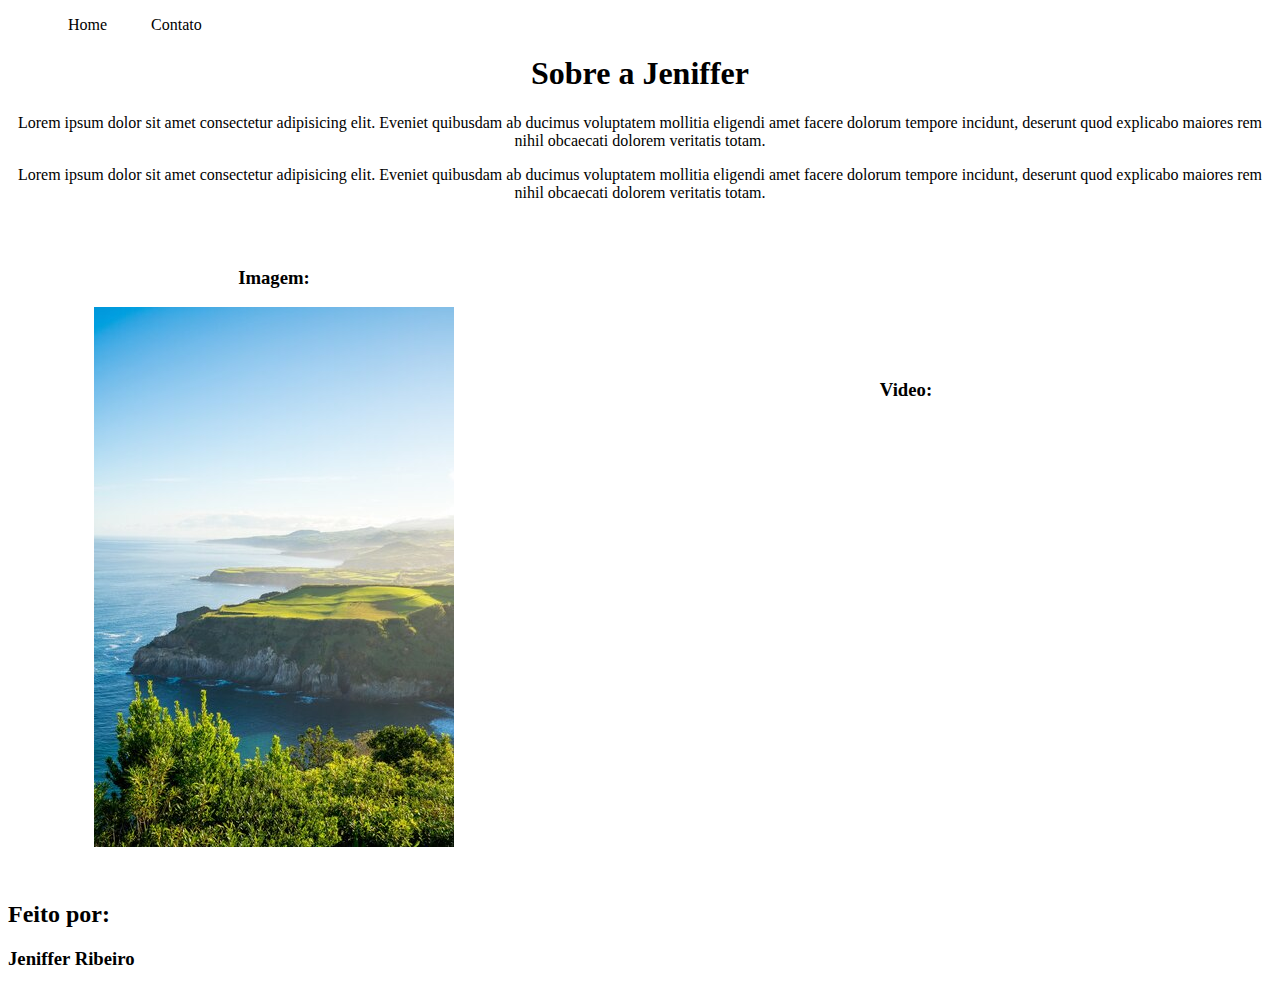
<file: index.html>
<!DOCTYPE html>
<html lang="pt-br">
<head>
    <meta charset="UTF-8">
    <meta name="viewport" content="width=device-width, initial-scale=1.0">
    <title>Meu Perfil</title>
    <link rel="stylesheet" href="./assets/css/style.css">

</head>
<body>
    <ul id="menu">
        <li>
            <a href="index.html"> Home </a>
        </li>
        <li>
            <a href="contato.html"> Contato </a>
        </li>
    </ul>

    <h1 class="center">Sobre a Jeniffer</h1>
   
        
            <p class="center">
                Lorem ipsum dolor sit amet consectetur adipisicing elit. Eveniet quibusdam ab ducimus voluptatem mollitia eligendi 
                amet facere dolorum tempore incidunt, deserunt quod explicabo maiores rem nihil obcaecati dolorem veritatis totam.
             </p>   
             <p class="center">
                Lorem ipsum dolor sit amet consectetur adipisicing elit. Eveniet quibusdam ab ducimus voluptatem mollitia eligendi 
                amet facere dolorum tempore incidunt, deserunt quod explicabo maiores rem nihil obcaecati dolorem veritatis totam.
             </p> 
             
    <div class="container">
        <div class="p-30">
            <h3 class="center">Imagem:</h3>
            <img src="assets/img/foto-hipnotizante-de-uma-bela-paisagem-marinha-nos-acores-portugal_181624-37085.jpg" alt="Foto natureza">
        </div>
                
    

 <div class="p-30">
 <h3 class="center">Video:</h3>
 <iframe width="560" height="315" src="https://www.youtube.com/embed/dVjkc1Gp48E?si=YsHwb1-8XLb_b-Km" title="YouTube video player" frameborder="0" 
 allow="accelerometer; autoplay; clipboard-write; encrypted-media; gyroscope; picture-in-picture; web-share" allowfullscreen></iframe>
</div>
</div>

<footer>
    <h2>Feito por:</h2>
    <h3>Jeniffer Ribeiro</h3>
</footer>
</body>
</html>
</file>
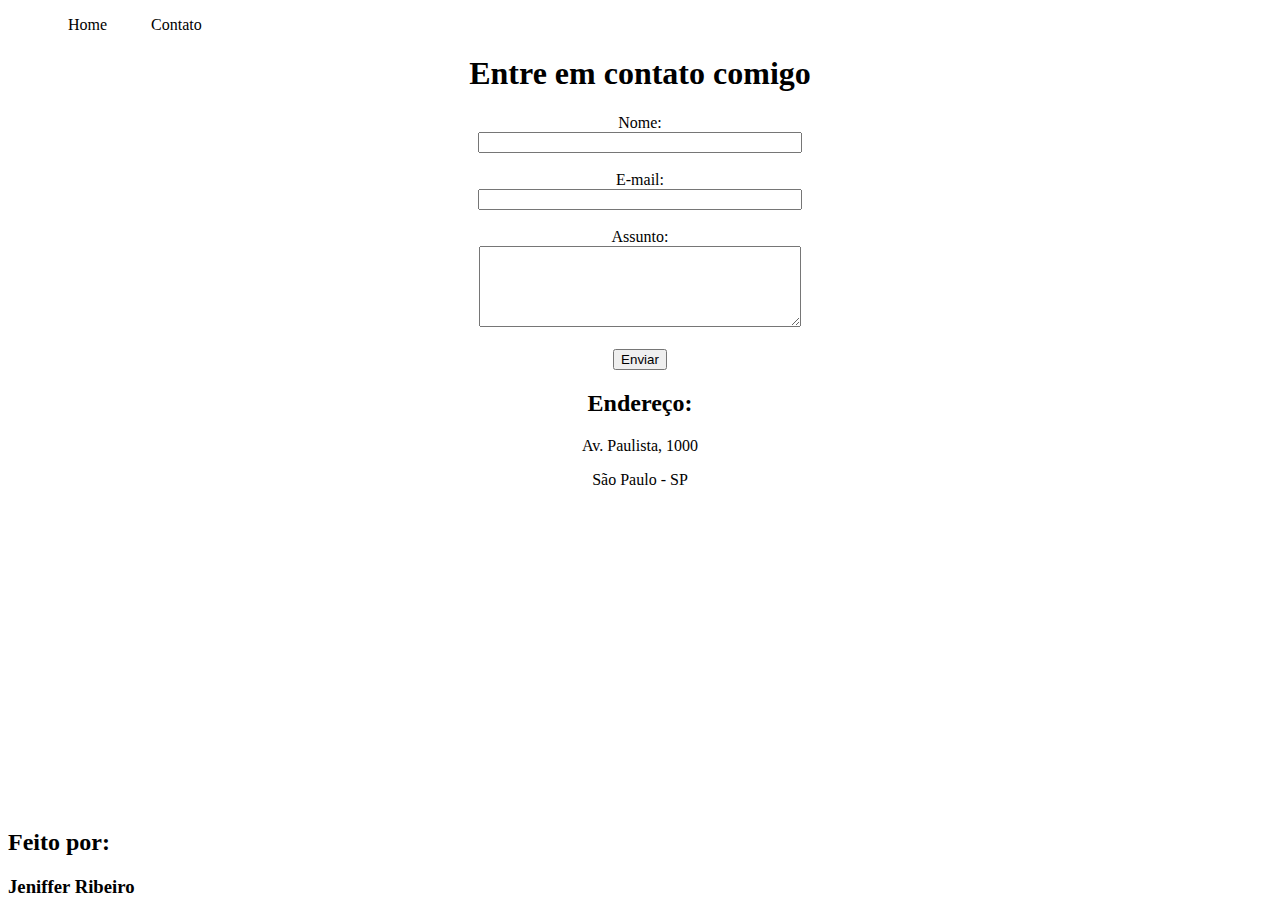
<file: contato.html>
<!DOCTYPE html>
<html lang="pt-br">
<head>
    <meta charset="UTF-8">
    <meta name="viewport" content="width=device-width, initial-scale=1.0">
    <title>Contato</title>
    <link rel="stylesheet" href="./assets/css/style.css">
    
</head>
<body>
    <ul id="menu">
        <li>
            <a href="index.html"> Home </a>
        </li>
        <li>
            <a href="contato.html"> Contato </a>
        </li>
    </ul>

    <h1 class="center">Entre em contato comigo</h1>

    <form class="center">
        <label for="nome"> Nome:</label> <br>
        <input type="text" id="nome" onkeyup="validaNome()">
        <div id="txtNome"></div>
        <br>
        <label for="email"> E-mail:</label> <br>
        <input type="text" id="email" onkeyup="validaEmail()">
        <div id="txtEmail"></div>
        <br>
        <label for="assunto"> Assunto:</label> <br>
        <textarea name="assunto" id="assunto" cols="60" rows="5" onkeyup="validaAssunto()"></textarea>
        <div id="txtAssunto"></div>
        <br>
        <button onclick="enviar()">Enviar</button>
    </form>

    <h2 class="center">Endereço:</h2>
    <p class="center">Av. Paulista, 1000</p>
    <p class="center">São Paulo - SP</p>

    <div class="center">
    <iframe class="br-50 wh" src="https://www.google.com/maps/embed?pb=!1m18!1m12!1m3!1d3657.098169299249!2d-46.65451252592157!3d-23.564917461720427!2m3!
    1f0!2f0!3f0!3m2!1i1024!2i768!4f13.1!3m3!1m2!1s0x94ce5994f2e15a7d%3A0xdeb92126793e5e90!2sAv.%20Paulista%2C%201000%20-%20Bela%20Vista%
    2C%20S%C3%A3o%20Paulo%20-%20SP%2C%2001310-100!5e0!3m2!1spt-BR!2sbr!4v1704727731471!5m2!1spt-BR!2sbr" 
    width="400" height="250" style="border:0;" allowfullscreen="" loading="lazy" referrerpolicy="no-referrer-when-downgrade" onmousemove="mapaZoom()" onmouseout="mapaNormal()" id="mapa"></iframe>
</div>

<footer>
    
    <h2>Feito por:</h2>
    <h3>Jeniffer Ribeiro</h3>

</footer>

<script src="./assets/js/script.js"></script>
</body>
</html>
</file>
<file: assets/css/style.css>
/*Estilo página index.html*/

.center{
    text-align: center;
}

.container{
    display: flex;
    flex-flow: row;
    justify-content: space-around;
    align-items: center;
}
#menu li{
    display: inline;
    padding: 20px;
    
}
#menu li a{
    text-decoration: none;
    color: black;
    font-size: 30;

}

#menu li a:hover{
    color: green;
}

.p-30{
   padding: 30px; 
}

.br-50{
    border-radius: 50%;
}

.wh{
 width: 300px;
 height: 300px;   
}
</file>
